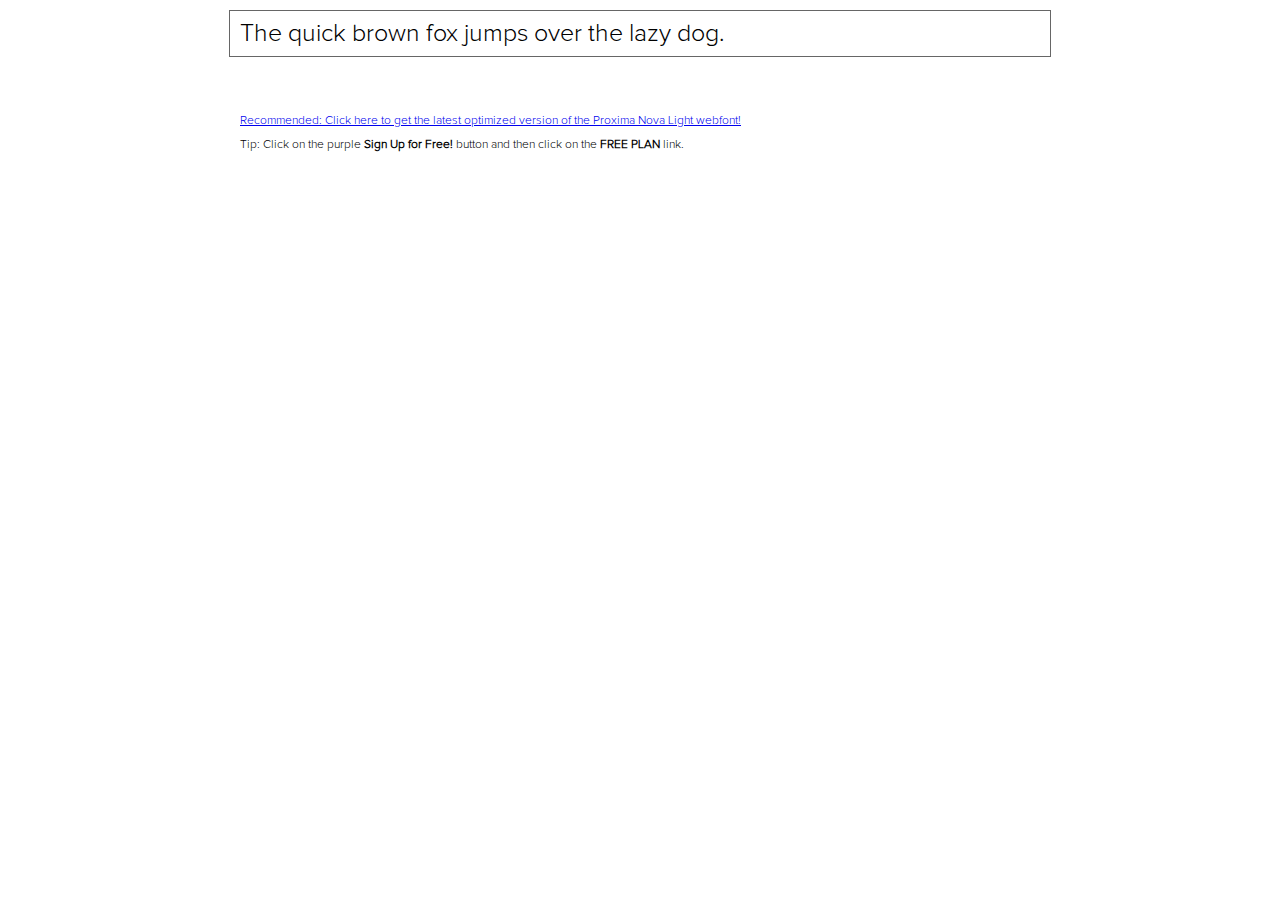
<file: fonts/FontsFree-Net-Proxima-Nova-Light/demo.html>
<!DOCTYPE html PUBLIC "-//W3C//DTD XHTML 1.0 Transitional//EN" "http://www.w3.org/TR/xhtml1/DTD/xhtml1-transitional.dtd">
<html xmlns="http://www.w3.org/1999/xhtml">
<head>
	<meta http-equiv="Content-Type" content="text/html; charset=utf-8" />
	<title>@font-face Demo</title>
	<link rel="stylesheet" href="fonts.css" type="text/css" charset="utf-8" />
	<style type="text/css">
	body {
		background-color:white;
		font-family:Verdana,Tahoma,Arial,Sans-Serif;
		color:black;
		font-size:12px;
	}

	.demo
	{
		font-family:'Conv_FontsFree-Net-Proxima-Nova-Light',Sans-Serif;
		width:800px;
		margin:10px auto;
		text-align:left;
		border:1px solid #666;
		padding:10px;
	}

	.hint
	{
		font-family:'Conv_FontsFree-Net-Proxima-Nova-Light',Sans-Serif;
		width:800px;
		margin:10px auto;
		text-align:left;
		border:1px;
		padding:10px;
	}
	</style>
</head>
<body>
	<div class="demo" style="font-size:25px">
		The quick brown fox jumps over the lazy dog.
	</div>


	<br>
	<br>
	<div class="hint">
		<a href="http://www.fonts.com/font/mark-simonson-studio/proxima-nova/light/web-font?SiteId=64">Recommended: Click here to get the latest optimized version of the Proxima Nova Light webfont!</a><br /><br />
		Tip: Click on the purple <strong>Sign Up for Free!</strong> button and then click on the <strong>FREE PLAN</strong> link.
	</div>
</body>
</html>
</file>
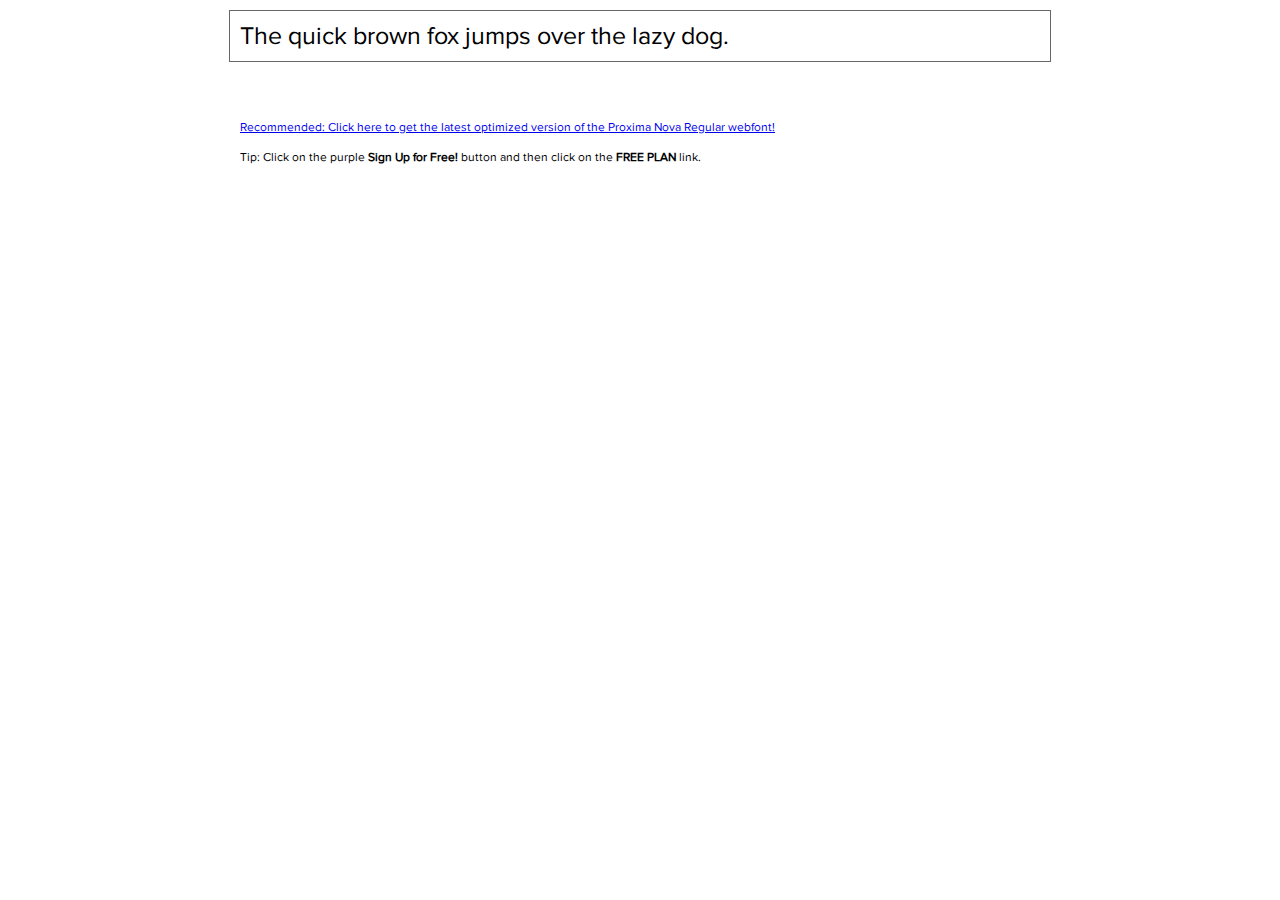
<file: fonts/Proxima Nova/proximanova_regular/demo.html>
<!DOCTYPE html PUBLIC "-//W3C//DTD XHTML 1.0 Transitional//EN" "http://www.w3.org/TR/xhtml1/DTD/xhtml1-transitional.dtd">
<html xmlns="http://www.w3.org/1999/xhtml">
<head>
	<meta http-equiv="Content-Type" content="text/html; charset=utf-8" />
	<title>@font-face Demo</title>
	<link rel="stylesheet" href="fonts.css" type="text/css" charset="utf-8" />
	<style type="text/css">
	body {
		background-color:white;
		font-family:Verdana,Tahoma,Arial,Sans-Serif;
		color:black;
		font-size:12px;
	}

	.demo
	{
		font-family:'Conv_proximanova_regular',Sans-Serif;
		width:800px;
		margin:10px auto;
		text-align:left;
		border:1px solid #666;
		padding:10px;
	}

	.hint
	{
		font-family:'Conv_proximanova_regular',Sans-Serif;
		width:800px;
		margin:10px auto;
		text-align:left;
		border:1px;
		padding:10px;
	}
	</style>
</head>
<body>
	<div class="demo" style="font-size:25px">
		The quick brown fox jumps over the lazy dog.
	</div>


	<br>
	<br>
	<div class="hint">
		<a href="http://www.fonts.com/font/mark-simonson-studio/proxima-nova/regular/web-font?SiteId=64">Recommended: Click here to get the latest optimized version of the Proxima Nova Regular webfont!</a><br /><br />
		Tip: Click on the purple <strong>Sign Up for Free!</strong> button and then click on the <strong>FREE PLAN</strong> link.
	</div>
</body>
</html>
</file>
<file: fonts/FontsFree-Net-Proxima-Nova-Light/fonts.css>
/** Generated by FG **/
@font-face {
	font-family: 'Conv_FontsFree-Net-Proxima-Nova-Light';
	src: url('fonts/FontsFree-Net-Proxima-Nova-Light.eot');
	src: local('☺'), url('fonts/FontsFree-Net-Proxima-Nova-Light.woff') format('woff'), url('fonts/FontsFree-Net-Proxima-Nova-Light.ttf') format('truetype'), url('fonts/FontsFree-Net-Proxima-Nova-Light.svg') format('svg');
	font-weight: normal;
	font-style: normal;
}
</file>
<file: fonts/Proxima Nova/proximanova_regular/fonts.css>
/** Generated by FG **/
@font-face {
	font-family: 'Conv_proximanova_regular';
	src: url('fonts/proximanova_regular.eot');
	src: local('☺'), url('fonts/proximanova_regular.woff') format('woff'), url('fonts/proximanova_regular.ttf') format('truetype'), url('fonts/proximanova_regular.svg') format('svg');
	font-weight: normal;
	font-style: normal;
}
</file>
